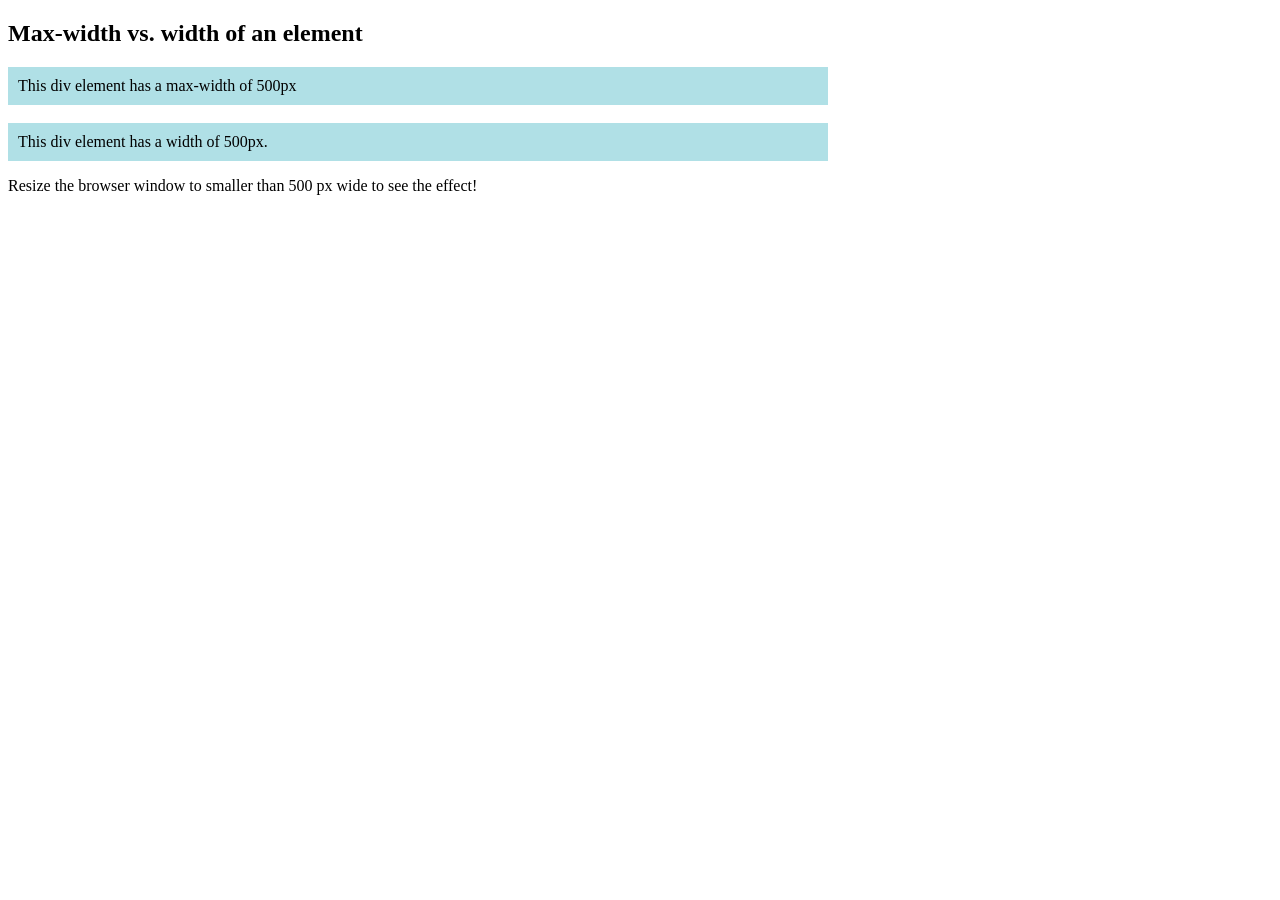
<file: bismillah/index.html>
<!DOCTYPE html>
<html>
<head>
<style>
.div1 {
  max-width: 800px;
  padding:10px;
  background-color: powderblue;
}

.div2 {
  width: 800px;
  padding:10px;
  background-color: powderblue;
}
</style>
</head>
<body>

<h2>Max-width vs. width of an element</h2>

<div class="div1">This div element has a max-width of 500px</div>

<br>

<div class="div2">This div element has a width of 500px.</div>

<p>Resize the browser window to smaller than 500 px wide to see the effect!</p>

</body>
</html>
</file>
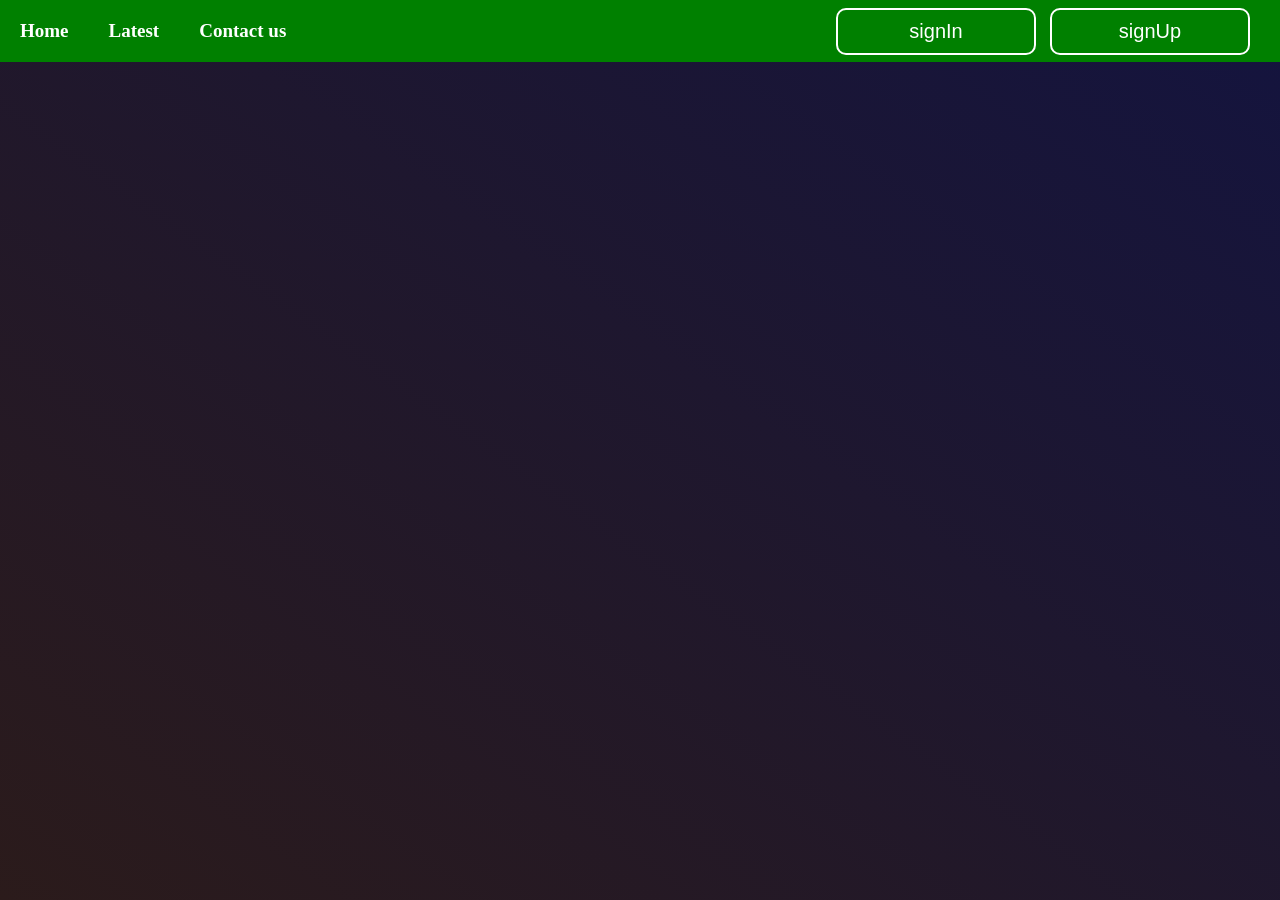
<file: navbar/index.html>
<!DOCTYPE html>
<html lang="en">
<head>
    <meta charset="UTF-8">
    <meta name="viewport" content="width=device-width, initial-scale=1.0">
    <link rel="stylesheet" href="./styles.css">
    <title>Document</title>
</head>
<body>
    <div class="nav">
        <ul class="tabs">
            <li><a href="#">Home</a></li>
            <li><a href="#">Latest</a></li>
            <li><a href="#">Contact us</a></li>
        </ul>
        <div class="buttons">
            <button class="signIn">signIn</button>
            <button class="signUp">signUp</button>
        </div>
    </div>
    <script src="script.js"></script>
</body>
</html>
</file>
<file: navbar/styles.css>
*{
    margin: 0;
    padding: 0;
    box-sizing: border-box;
}
body{
    height: 100vh;
    background: linear-gradient(to top right,rgba(19, 1, 1, 0.898) ,rgba(3, 3, 49, 0.935));
}
.nav{
    width: 100%;
    padding-right:  20px;
    display: flex;
    align-items: center;
    justify-content: space-between;
    background-color: green;
    z-index: -1;
}
.tabs{
    display: flex;
    align-items: center;
    justify-content: space-around;
    list-style: none;
}
.tabs li{
    padding: 20px;
}
.tabs li a{
    text-decoration: none;
    color: white;
    font-size: 19px;
    font-weight: bold;
    text-align: right;

}
.tabs li:hover{
    background-color: black;
}

/* buttons */
.buttons >button{
  background-color: rgba(0, 128, 0, 0.668);
  color: white;
  outline: none;
  border: 2px solid white;
  border-radius: 10px;
  margin-right: 10px;
  padding: 10px;
  min-width: 200px;
  font-weight: 500;
  font-size: 20px;
}
.buttons>button:hover{
    background-color:black;
    border: none;
}
</file>
